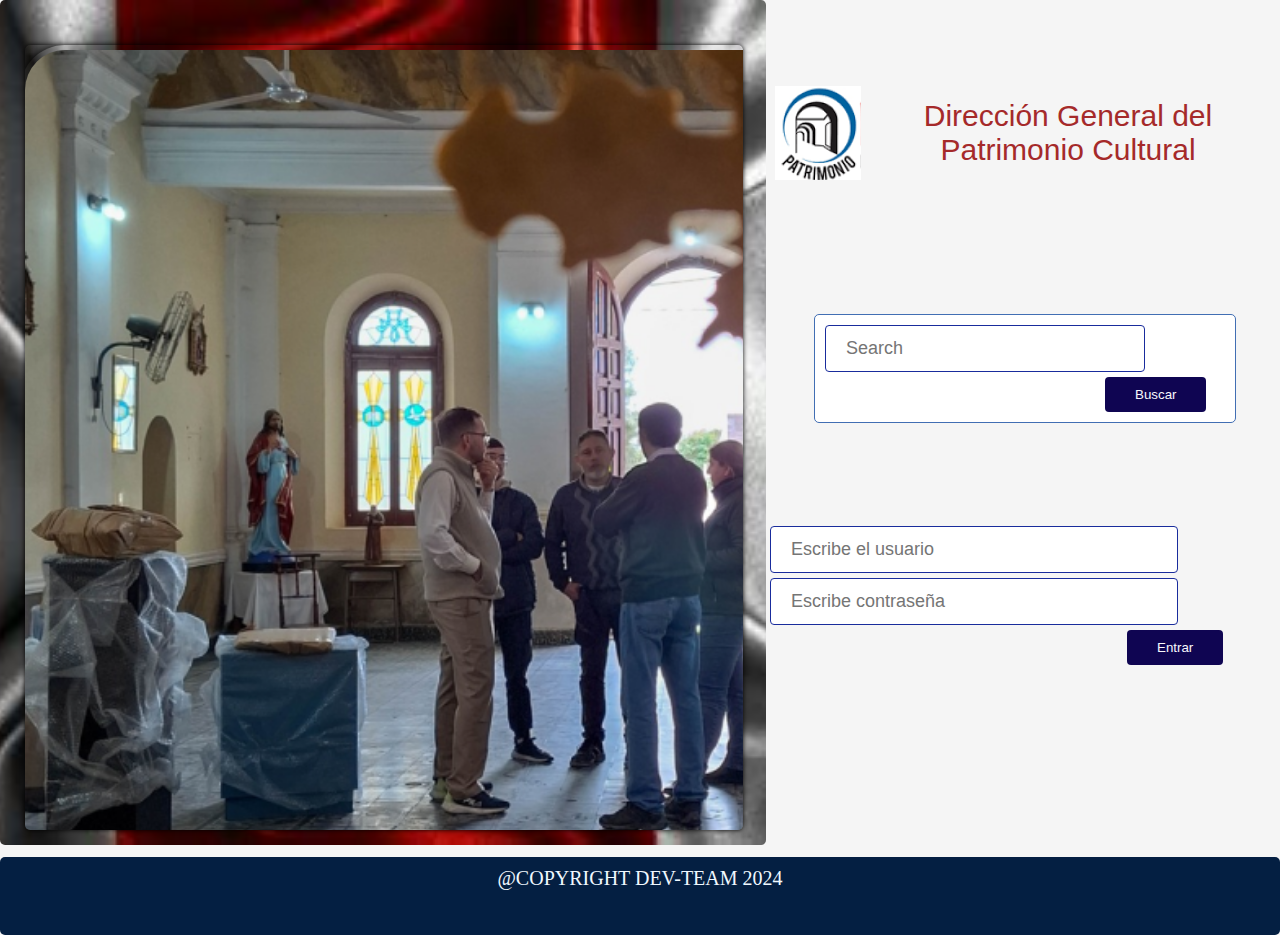
<file: index.html>
<!DOCTYPE html>
<html lang="es">
<head>
    <meta charset="UTF-8">
    <meta name="viewport" content="width=device-width, initial-scale=1.0">
    <link href="https://cdn.jsdelivr.net/npm/bootstrap@5.3.0-alpha1/dist/css/bootstrap.min.css" rel="stylesheet" integrity="sha384-GLhlTQ8iRABdZLl6O3oVMWSktQOp6b7In1Zl3/Jr59b6EGGoI1aFkw7cmDA6j6gD" crossorigin="anonymous">
    <link rel="stylesheet" href="https://cdn.jsdelivr.net/npm/bootstrap-icons@1.10.3/font/bootstrap-icons.css">
    <title>Dir.Gral.Patrimonio Cultural SGO</title>
    <link rel="stylesheet" href="./css/styles.css">
    <link rel="shortcut icon" type="image/x-icon" href="./img/patFavicon.ico">
    <script src="./main.js" defer></script>
</head>
<body>
    <div class="main" id="borde"></div>

    <div class="carousel" id="borde">
        <div class="slider-frame" id="slide">
            <ul>
                <li><img src="./carousel/cruz.jpg" alt="" class="adaptar"></li>
                <li><img src="./carousel/entrada.jpg" alt="" class="adaptar"></li>
                <li><img src="./carousel/libros.jpg" alt="" class="adaptar"></li>
                <li><img src="./carousel/piedra.jpg" alt="" class="adaptar"></li>
                <li><img src="./carousel/pintura.jpg" alt="" class="adaptar"></li>
                <li><img src="./carousel/vasija.jpg" alt="" class="adaptar"></li>
            </ul>
        </div>
    </div>

    <div class="aside" id="borde">
        <div class="section-logo" id="borde">
            <img src="./img/patrimonioLogo.png" alt="logo">Dirección General del Patrimonio Cultural
        </div>
        <br>
        <br>
        <div class="section-buscador" id="borde">
            <form class="d-flex" role="search" onsubmit="buscar(event)">
                <input class="form-control me-2" id="search" name="search" type="search" placeholder="Search" aria-label="Search">
                <button class="btn btn-outline-success" type="submit">Buscar</button>
            </form>
        </div>

        <div class="containerLogin">
            <div class="form-group">
                <input id="usuario" type="text" class="form-control" name="username" placeholder="Escribe el usuario">
                <input id="contraseña" type="password" class="form-control" name="password" placeholder="Escribe contraseña">
                <button id="boton" class="boton" onclick="login(event)">Entrar</button>
            </div>
        </div>
    </div>

    <div class="footer" id="borde">
        @COPYRIGHT DEV-TEAM 2024
    </div>

    <script src="https://cdn.jsdelivr.net/npm/bootstrap@5.3.0-alpha1/dist/js/bootstrap.bundle.min.js" integrity="sha384-w76AqPfDkMBDXo30jS1Sgez6pr3x5MlQ1Zl3/Jr59b6EGGoI1aFkw7cmDA6j6gD" crossorigin="anonymous"></script>
</body>
</html>
</file>
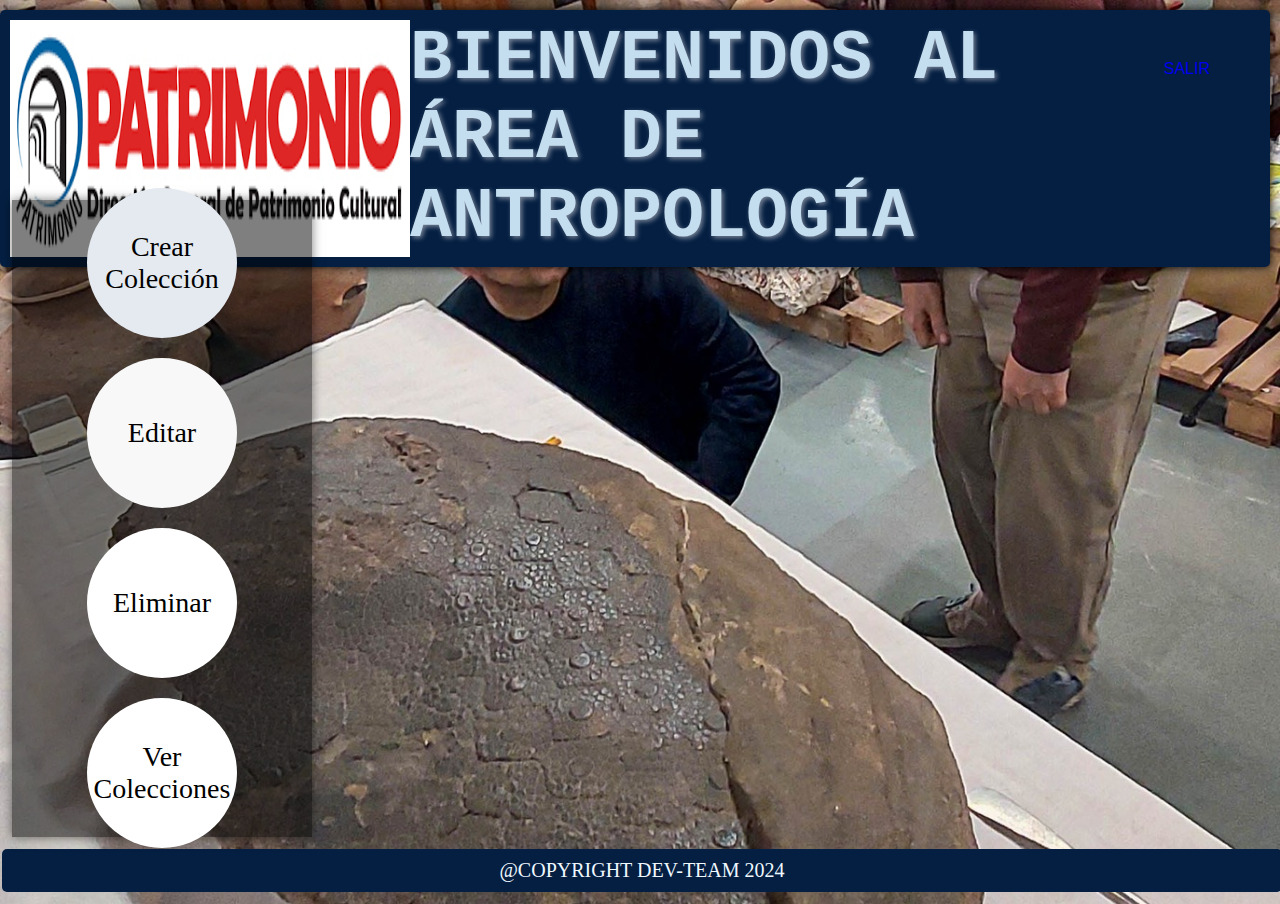
<file: antropologia.html>
<!DOCTYPE html>
<html lang="es">

<head>
    <meta charset="UTF-8">
    <meta name="viewport" content="width=device-width, initial-scale=1.0">
    <title>Dir.Gral.Patrimonio Cultural SGO</title>
    <link rel="stylesheet" href="./css/antropologia.css">
    <link rel="shortcut icon" type="image/x-icon" href="./img/patFavicon.ico">
</head>

<body>

    <div class="boton-nav">
        
        <img src="./img/images.png" alt="">
        
        <h1>BIENVENIDOS AL ÁREA DE ANTROPOLOGÍA</h1>

        <a href="index.html">
            <button type="button" class="btn btn-warning">
                SALIR
            </button>
        </a>
    </div>

    <div class="container">
        <a href="crear.html">
            <button type="button" class="btn btn-primary">
                Crear Colección
        </button>
    </a>
    <a href="editar.html">
        <button type="button" class="btn btn-secondary">
            Editar
        </button>
    </a>
    <a href="eliminar.html">
        <button type="button" class="btn btn-danger">
            Eliminar
        </button>
    </a>
    <a href="colecciones.html">
        <button type="button" class="btn btn-info">
            Ver Colecciones
        </button>
    </a>
</div>

    <div class="footer" id="borde">
        @COPYRIGHT DEV-TEAM 2024
    </div>
</body>

</html>
</file>
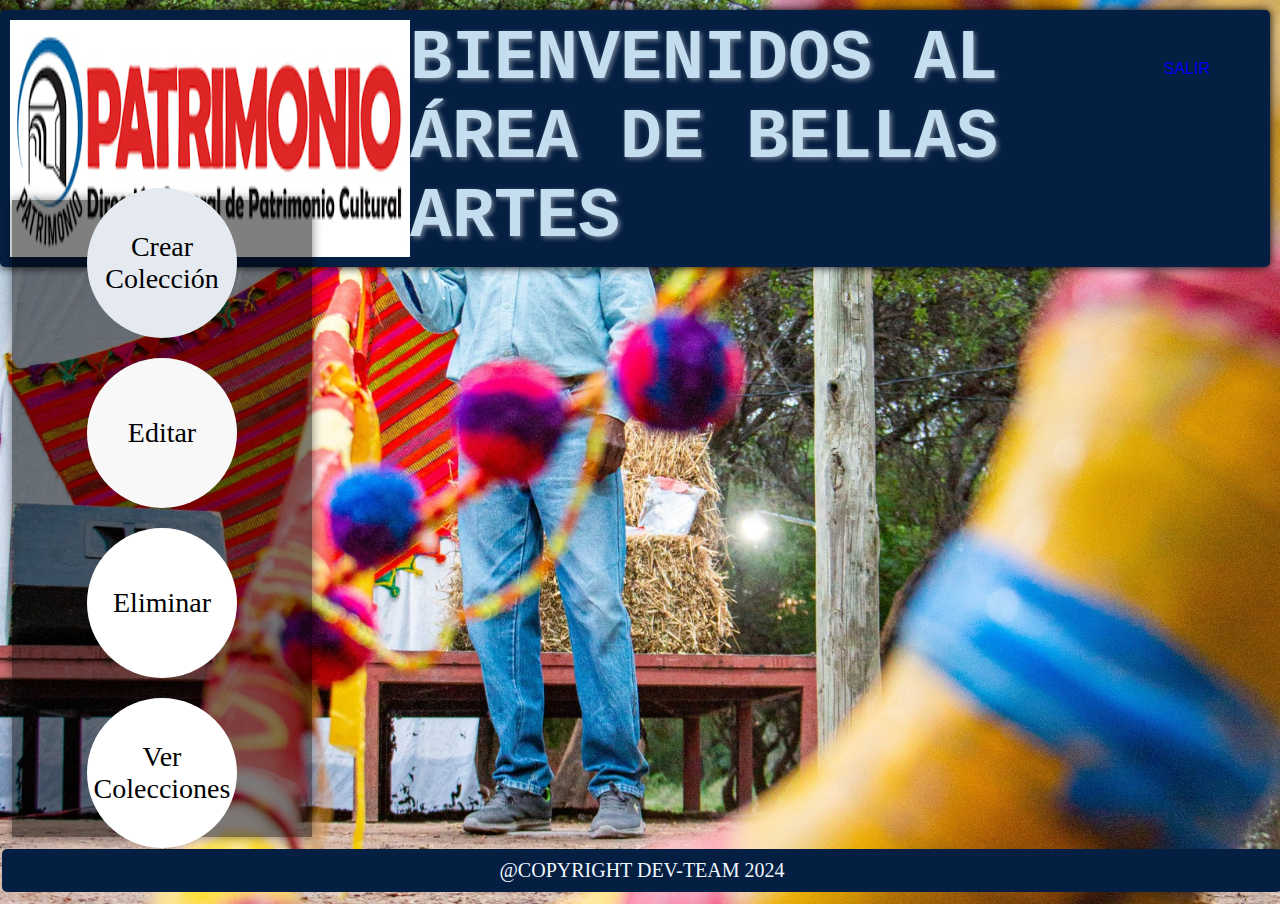
<file: bellasartes.html>
<!DOCTYPE html>
<html lang="es">

<head>
    <meta charset="UTF-8">
    <meta name="viewport" content="width=device-width, initial-scale=1.0">
    <title>Dir.Gral.Patrimonio Cultural SGO</title>
    <link rel="stylesheet" href="./css/bellasartes.css">
    <link rel="shortcut icon" type="image/x-icon" href="./img/patFavicon.ico">
</head>

<body>
    <div class="boton-nav">
        
        <img src="./img/images.png" alt="">
        
        <h1>BIENVENIDOS AL ÁREA DE BELLAS ARTES</h1>

        <a href="index.html">
            <button type="button" class="btn btn-warning">
                SALIR
            </button>
        </a>
    </div>

    <div class="container">
        <a href="crear.html">
            <button type="button" class="btn btn-primary">
                Crear Colección
        </button>
    </a>
    <a href="editar.html">
        <button type="button" class="btn btn-secondary">
            Editar
        </button>
    </a>
    <a href="eliminar.html">
        <button type="button" class="btn btn-danger">
            Eliminar
        </button>
    </a>
    <a href="colecciones.html">
        <button type="button" class="btn btn-info">
            Ver Colecciones
        </button>
    </a>
</div>
    
    <div class="footer" id="borde">
        @COPYRIGHT DEV-TEAM 2024
    </div>
</body>

</html>
</file>
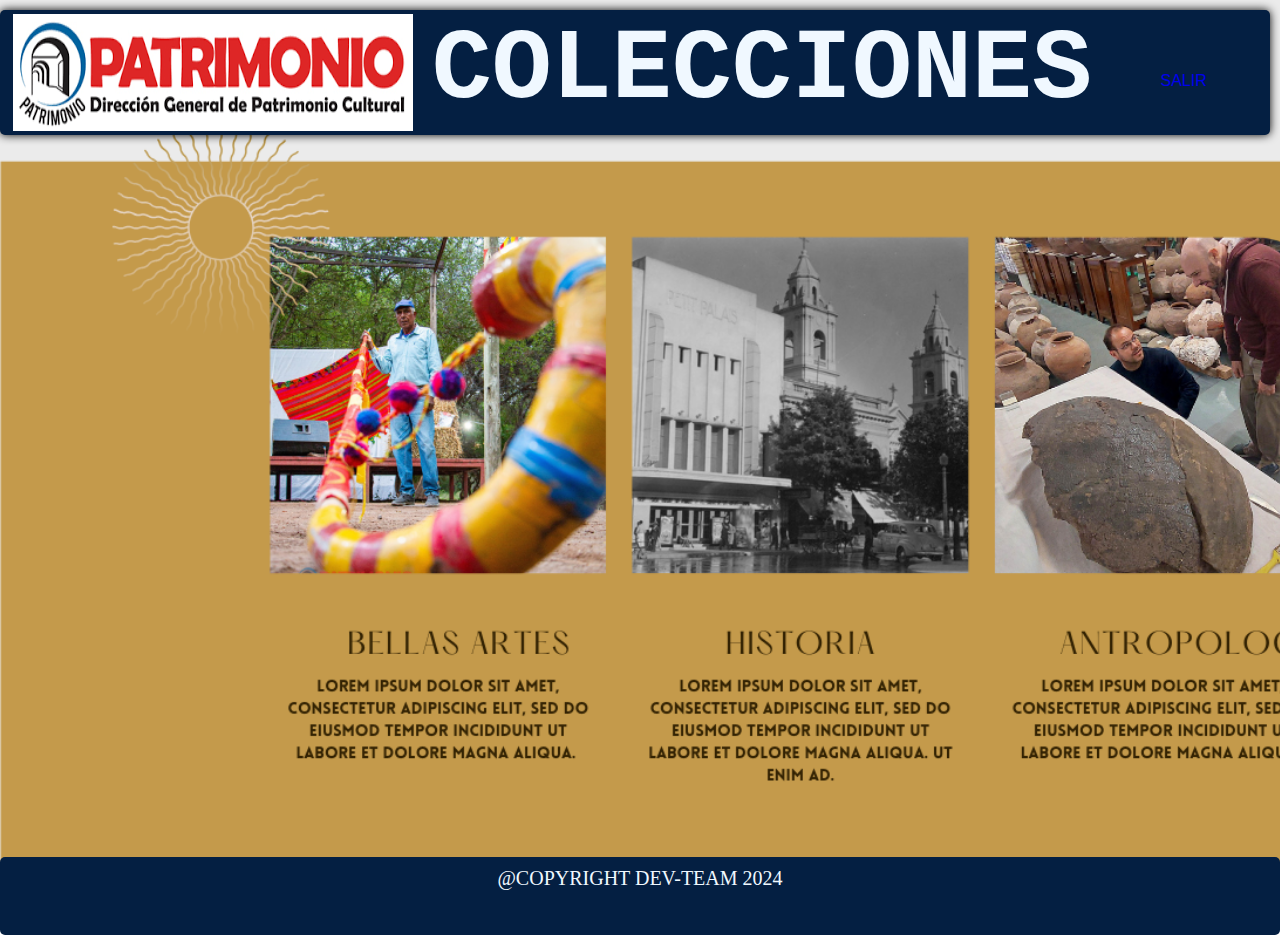
<file: colecciones.html>
<!DOCTYPE html>
<html lang="es">

<head>
    <meta charset="UTF-8">
    <meta name="viewport" content="width=device-width, initial-scale=1.0">
    <title>Dir.Gral.Patrimonio Cultural SGO</title>
    <link rel="stylesheet" href="./css/colecciones.css">
    <link rel="shortcut icon" type="image/x-icon" href="./img/patFavicon.ico">
</head>

<body>

    <div class="boton-nav">
        
        <img src="./img/images.png" alt="">
        
        <h1>COLECCIONES</h1>

        <a href="index.html">
            <button type="button" class="btn btn-warning">
                SALIR
            </button>
        </a>
    </div>

    <div class="footer" id="borde">
        @COPYRIGHT DEV-TEAM 2024
    </div>
</body>

</html>
</file>
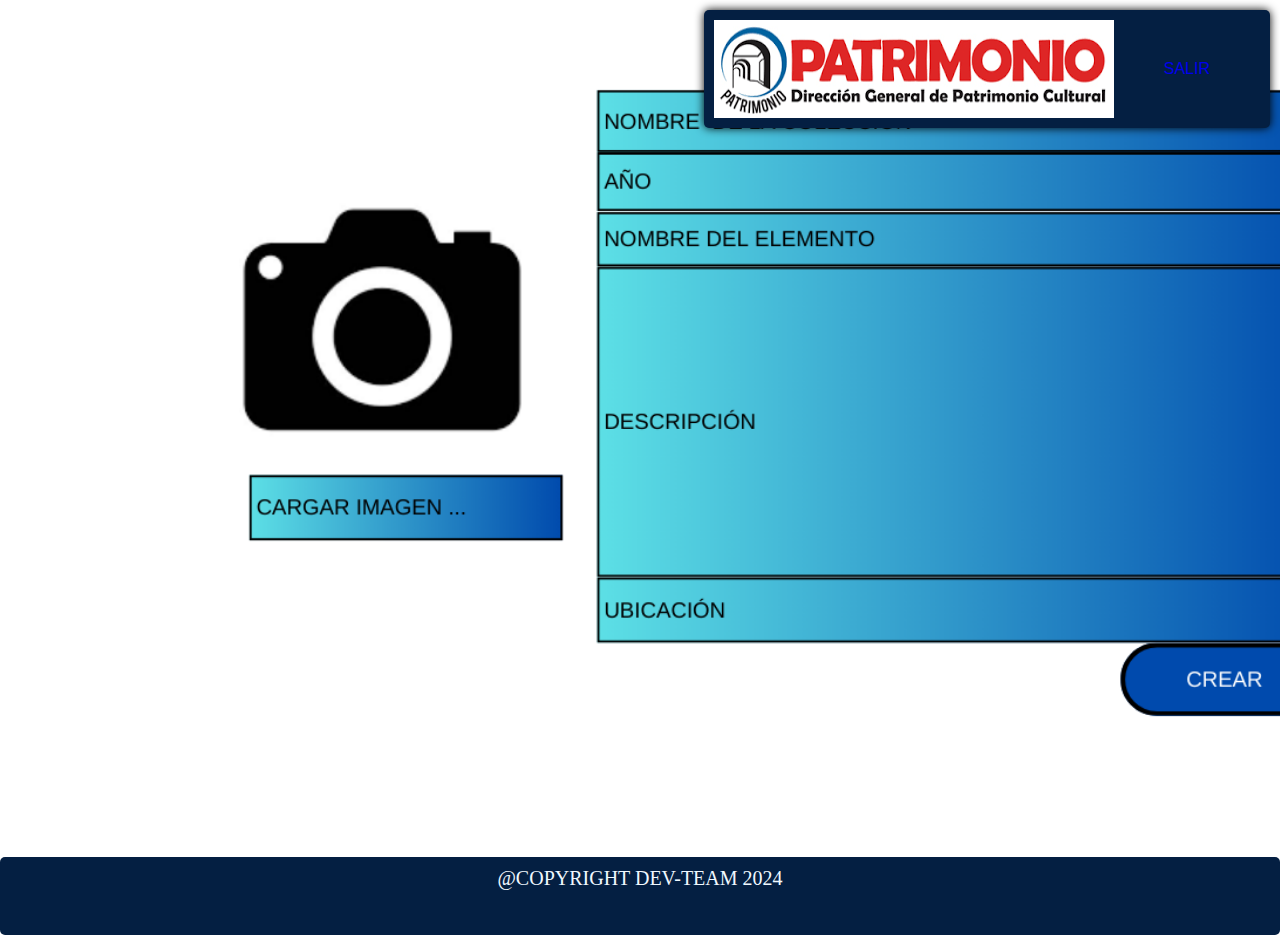
<file: crear.html>
<!DOCTYPE html>
<html lang="es">

<head>
    <meta charset="UTF-8">
    <meta name="viewport" content="width=device-width, initial-scale=1.0">
    <title>Dir.Gral.Patrimonio Cultural SGO</title>
    <link rel="stylesheet" href="./css/crear.css">
    <link rel="shortcut icon" type="image/x-icon" href="./img/patFavicon.ico">
</head>

<body>

    <div class="boton-nav">
        <img src="./img/images.png" alt="">

        <a href="index.html">
            <button type="button" class="btn btn-warning">
                SALIR
            </button>
        </a>
    </div>


    <div class="footer" id="borde">
        @COPYRIGHT DEV-TEAM 2024
    </div>
</body>

</html>
</file>
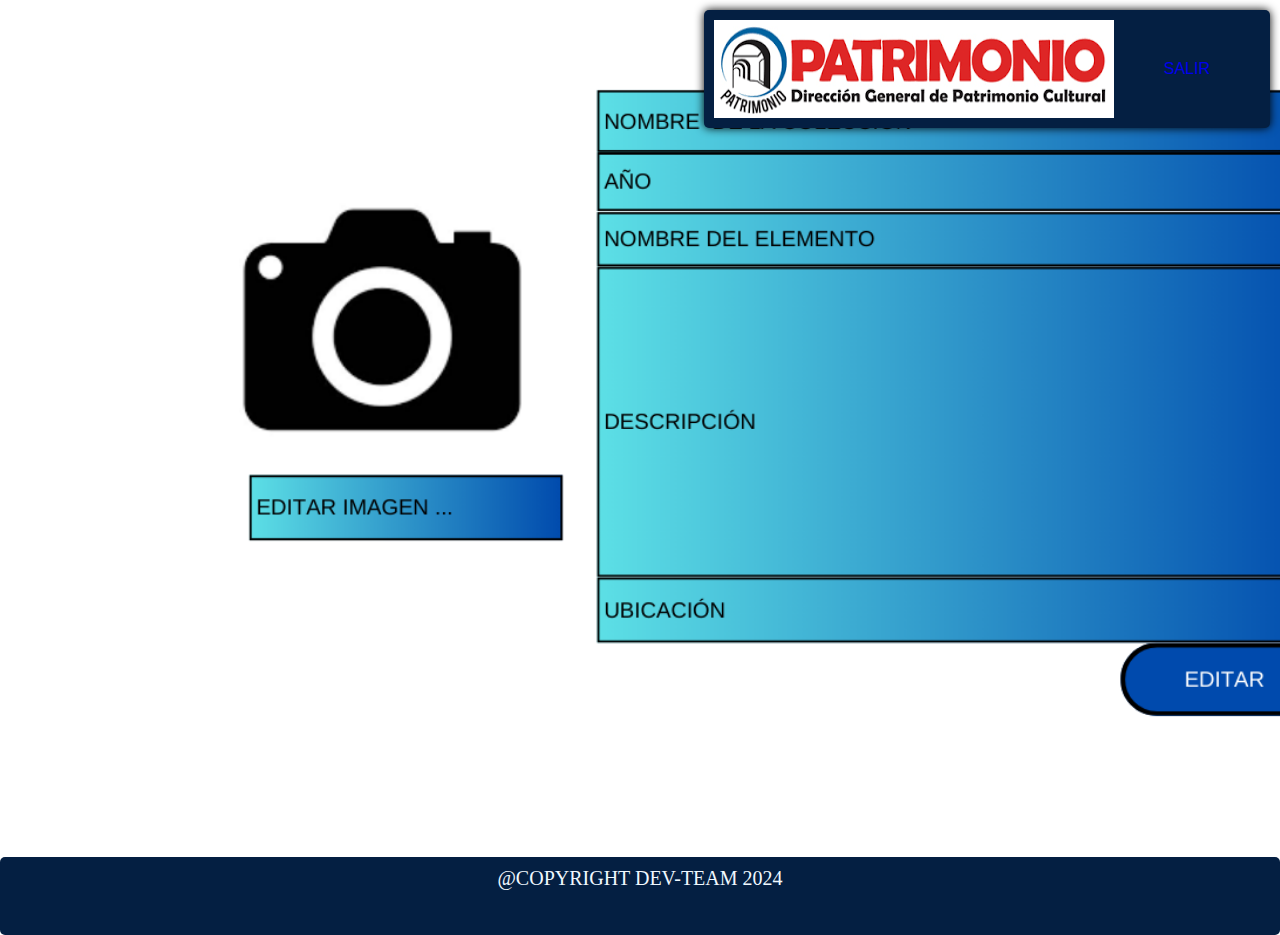
<file: editar.html>
<!DOCTYPE html>
<html lang="es">

<head>
    <meta charset="UTF-8">
    <meta name="viewport" content="width=device-width, initial-scale=1.0">
    <title>Dir.Gral.Patrimonio Cultural SGO</title>
    <link rel="stylesheet" href="./css/editar.css">
    <link rel="shortcut icon" type="image/x-icon" href="./img/patFavicon.ico">
</head>

<body>

    <div class="boton-nav">
        <img src="./img/images.png" alt="">

        <a href="index.html">
            <button type="button" class="btn btn-warning">
                SALIR
            </button>
        </a>
    </div>


    <div class="footer" id="borde">
        @COPYRIGHT DEV-TEAM 2024
    </div>
</body>

</html>
</file>
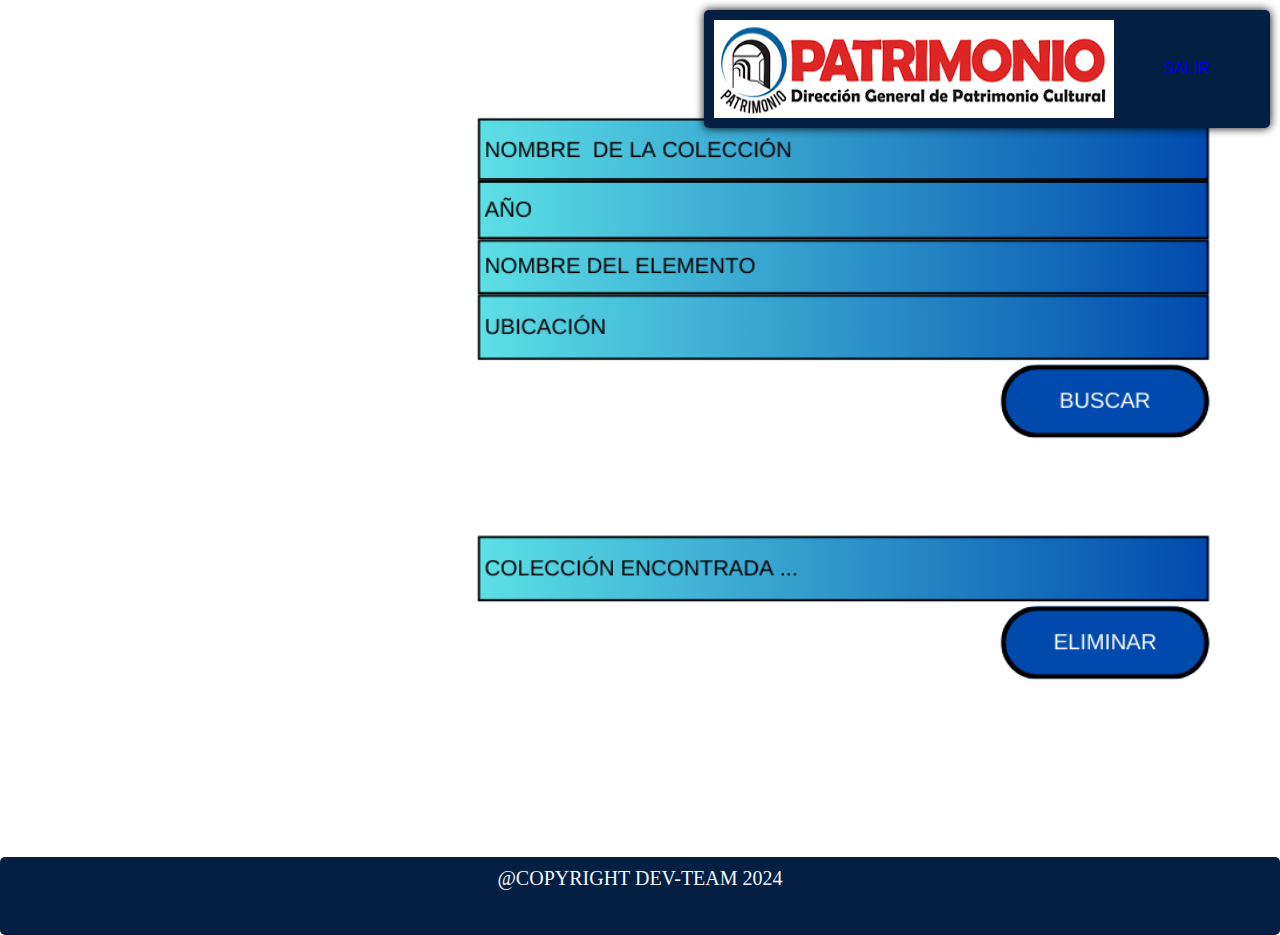
<file: eliminar.html>
<!DOCTYPE html>
<html lang="es">

<head>
    <meta charset="UTF-8">
    <meta name="viewport" content="width=device-width, initial-scale=1.0">
    <title>Dir.Gral.Patrimonio Cultural SGO</title>
    <link rel="stylesheet" href="./css/eliminar.css">
    <link rel="shortcut icon" type="image/x-icon" href="./img/patFavicon.ico">
</head>

<body>

    <div class="boton-nav">
        <img src="./img/images.png" alt="">

        <a href="index.html">
            <button type="button" class="btn btn-warning">
                SALIR
            </button>
        </a>
    </div>


    <div class="footer" id="borde">
        @COPYRIGHT DEV-TEAM 2024
    </div>
</body>

</html>
</file>
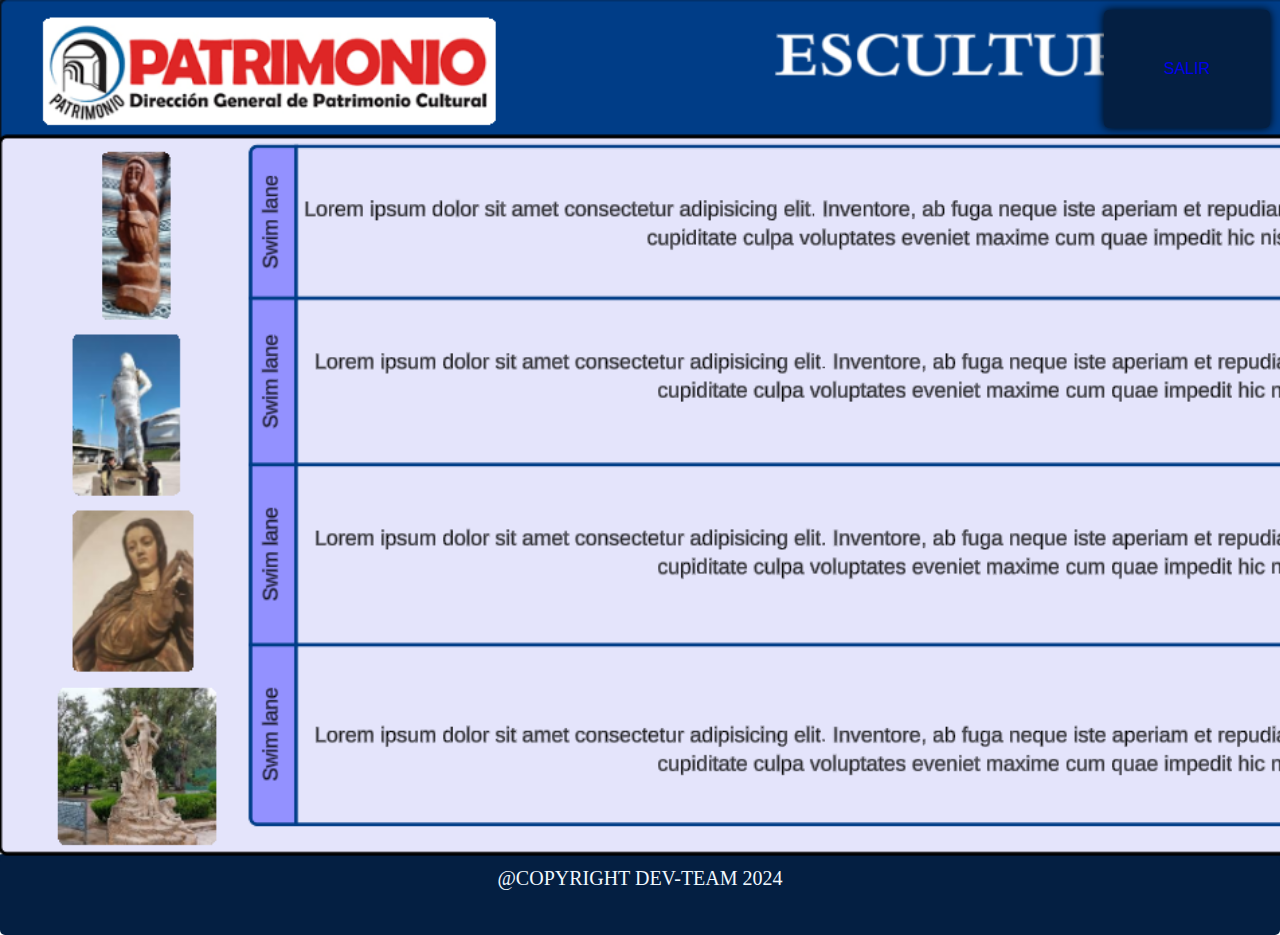
<file: esculturas.html>
<!DOCTYPE html>
<html lang="es">

<head>
    <meta charset="UTF-8">
    <meta name="viewport" content="width=device-width, initial-scale=1.0">
    <title>Dir.Gral.Patrimonio Cultural SGO</title>
    <link rel="stylesheet" href="./css/esculturas.css">
    <link rel="shortcut icon" type="image/x-icon" href="./img/patFavicon.ico">
</head>

<body>
    <div class="boton-nav">
        <a href="index.html">
            <button type="button" class="btn btn-warning">
                SALIR
            </button>
        </a>
    </div>

    <div class="footer" id="borde">
        @COPYRIGHT DEV-TEAM 2024
    </div>
</body>

</html>
</file>
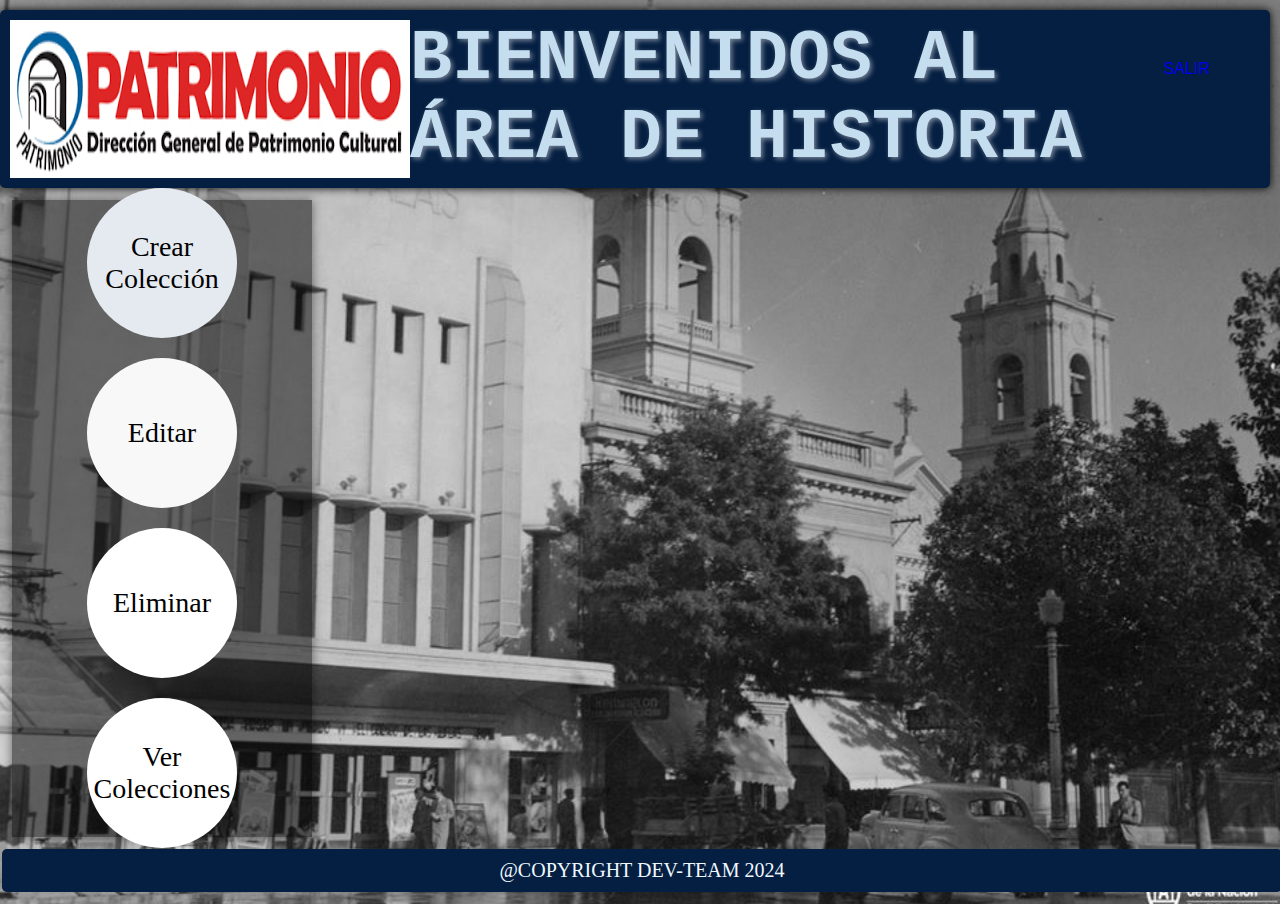
<file: historia.html>
<!DOCTYPE html>
<html lang="es">

<head>
    <meta charset="UTF-8">
    <meta name="viewport" content="width=device-width, initial-scale=1.0">
    <title>Dir.Gral.Patrimonio Cultural SGO</title>
    <link rel="stylesheet" href="./css/historia.css">
    <link rel="shortcut icon" type="image/x-icon" href="./img/patFavicon.ico">
</head>

<body>
    <div class="boton-nav">
        
        <img src="./img/images.png" alt="">
        
        <h1>BIENVENIDOS AL ÁREA DE HISTORIA</h1>

        <a href="index.html">
            <button type="button" class="btn btn-warning">
                SALIR
            </button>
        </a>
    </div>

    <div class="container">
        <a href="crear.html">
            <button type="button" class="btn btn-primary">
                Crear Colección
        </button>
    </a>
    <a href="editar.html">
        <button type="button" class="btn btn-secondary">
            Editar
        </button>
    </a>
    <a href="eliminar.html">
        <button type="button" class="btn btn-danger">
            Eliminar
        </button>
    </a>
    <a href="colecciones.html">
        <button type="button" class="btn btn-info">
            Ver Colecciones
        </button>
    </a>
</div>
    

    <div class="footer" id="borde">
        @COPYRIGHT DEV-TEAM 2024
    </div>
</body>

</html>
</file>
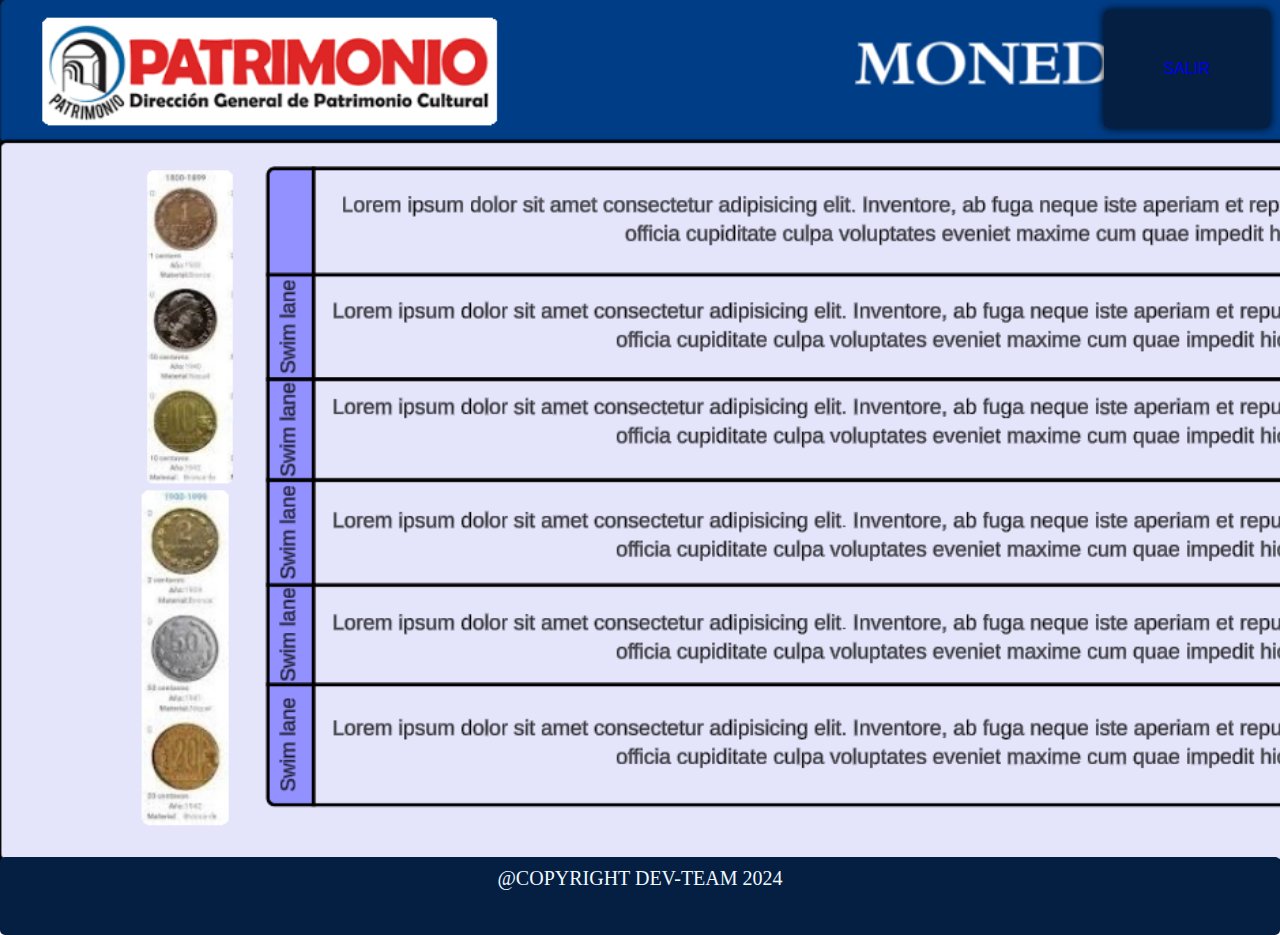
<file: monedas.html>
<!DOCTYPE html>
<html lang="es">

<head>
    <meta charset="UTF-8">
    <meta name="viewport" content="width=device-width, initial-scale=1.0">
    <title>Dir.Gral.Patrimonio Cultural SGO</title>
    <link rel="stylesheet" href="./css/monedas.css">
    <link rel="shortcut icon" type="image/x-icon" href="./img/patFavicon.ico">
</head>

<body>
    <div class="boton-nav">
        <a href="index.html">
            <button type="button" class="btn btn-warning">
                SALIR
            </button>
        </a>
    </div>

    <div class="footer" id="borde">
        @COPYRIGHT DEV-TEAM 2024
    </div>
</body>

</html>
</file>
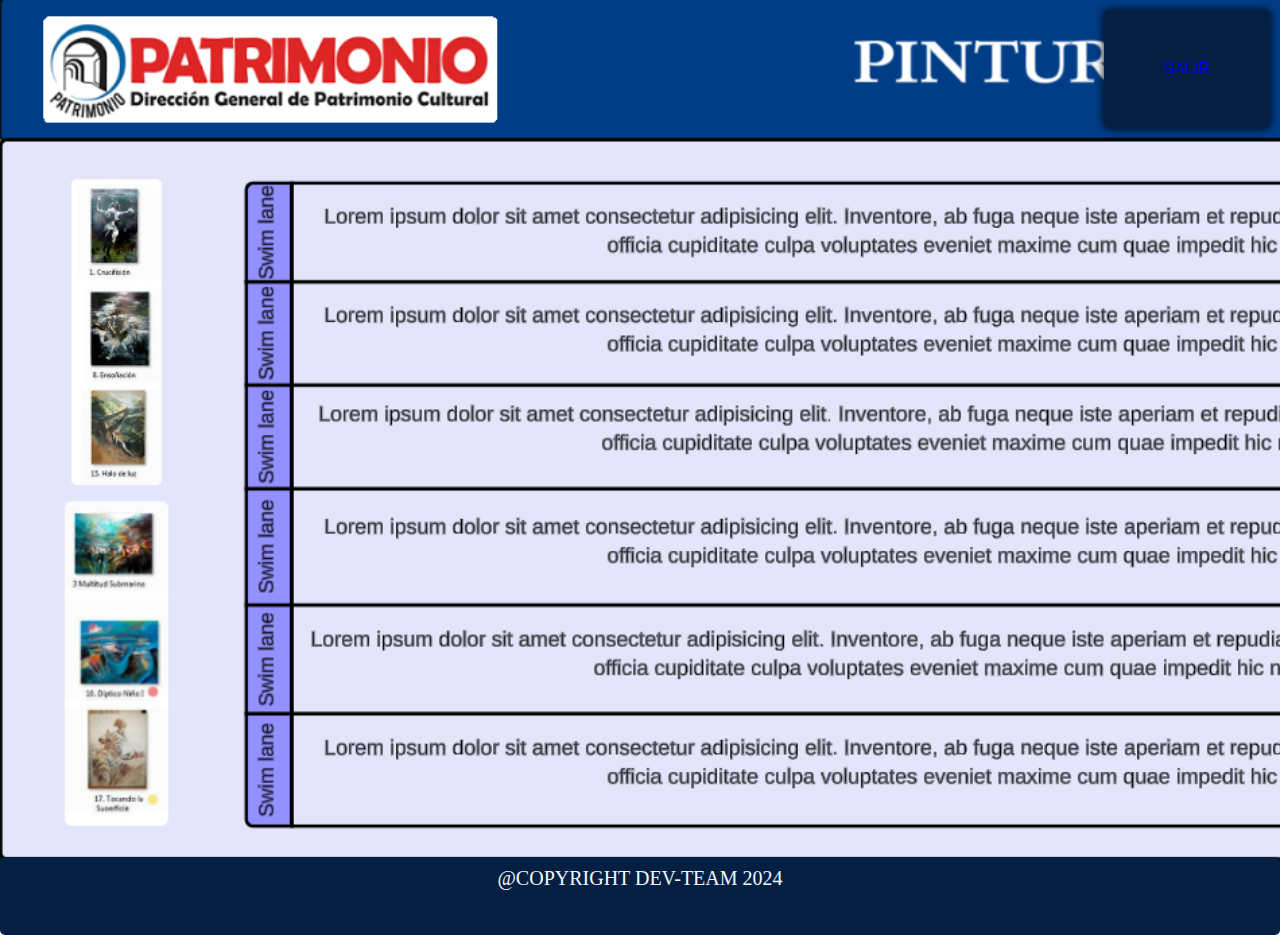
<file: pinturas.html>
<!DOCTYPE html>
<html lang="es">

<head>
    <meta charset="UTF-8">
    <meta name="viewport" content="width=device-width, initial-scale=1.0">
    <title>Dir.Gral.Patrimonio Cultural SGO</title>
    <link rel="stylesheet" href="./css/pinturas.css">
    <link rel="shortcut icon" type="image/x-icon" href="./img/patFavicon.ico">
</head>

<body>
    <div class="boton-nav">
        <a href="index.html">
            <button type="button" class="btn btn-warning">
                SALIR
            </button>
        </a>
    </div>

    <div class="footer" id="borde">
        @COPYRIGHT DEV-TEAM 2024
    </div>
</body>

</html>
</file>
<file: css/styles.css>
* {
    margin: 0;
    padding: 0;
}

body {
    background-color: whitesmoke;
    display: grid;
    width: 100%;
    height: 100vh;
    grid-template-columns: 10% 10% 10% 10% 10% 10% 10% 10% 10% 10%;
    grid-template-rows: 5% 5% 5% 10% 10% 10% 10% 10% 10% 10% 10% 10%;
    margin: 2px, 0, 0, 2px;
    overflow: hidden;
}

#borde {
    border-radius: 5px;
}

.main {
    background-image: url(../img/th\ \(3\).jpg);
    background-repeat: no-repeat;
    background-size: cover;
    background-position: center;
    grid-column-start: 1;
    grid-column-end: 7;
    grid-row-start: 1;
    grid-row-end: 12;
    margin-right: 2px;
    margin-bottom: 10px;
}

.carousel {
    margin: 25px;
    margin-top: 0;
    grid-column-start: 1;
    grid-column-end: 7;
    grid-row-start: 2;
    grid-row-end: 12;
    overflow: hidden;
    animation: slide 25s infinite alternate ease-in;
    flex-grow: 1;
    border-radius: 5px;
    box-shadow: 0 0 10px rgb(0, 0, 0);
    transition: box-shadow 0.5s;
    cursor: pointer;
    transition: transform 0.5s;
    box-shadow: 0 0 5px rgb(0, 0, 0);
    transition: transform 0.5s;
    transform: scale(1);
}

#costados {
    margin: 5px;
    border-radius: 5px;
    height: 75px;
}

.adaptar {
    width: auto;
    margin-top: 25px;
    grid-column-start: 1;
    grid-column-end: 7;
    grid-row-start: 12;
    grid-row-end: 13;
    display: flex;
    justify-content: space-around;
    align-items: center;
    padding: 5px;
    box-shadow: 0 0 10px rgb(0, 0, 0);
    transition: box-shadow 0.5s;
    transition: transform 0.5s;
    cursor: pointer;
    transition: transform 0.5s;
    margin: 0;
    border-radius: 45px;
}

.slider-frame {
    margin: 0;
    height: 300px;
    width: 1280px;
}

.slider-frame ul {
    display: flex;
    width: 600%;
}

.slider-frame li {
    display: flex;
    flex-direction: column;
    align-items: center;
    justify-content: center;
    height: auto;
    margin-right: 100%;
    list-style: none;
    width: 100%;
    margin: 0;
}

.slider-frame img {
    width: 100%;
}

@keyframes slide {
    0% {
        margin-left: 0%;
    }

    20% {
        margin-right: 0%;
    }

    25% {
        margin-left: -100%;
    }

    45% {
        margin-left: -100%;
    }

    50% {
        margin-left: -200%;
    }

    70% {
        margin-left: -200%;
    }

    75% {
        margin-left: -300%;
    }

    95% {
        margin-left: -300%;
    }
}

.aside {
    grid-column-start: 7;
    grid-column-end: 11;
    grid-row-start: 3;
    grid-row-end: 12;
    margin-left: 2px;
    margin-bottom: 2px;
}

.section-logo {
    color: brown;
    font-family: 'Franklin Gothic Medium', 'Arial Narrow', Arial, sans-serif;
    font-size: 30px;
    text-align: center;
    margin: 5px;
    height: 75px;
    display: flex;
    align-items: center;
    justify-content: center;
}

.section-buscador {
    margin: 5px;
    height: 305px;
    display: flex;
    justify-content: center;
    align-items: center;
}

form {
    width: 80%;
    text-align: left;
    margin: 30px;
    padding: 10px;
    border: 1px solid #416eb3;
    border-radius: 5px;
    background-color: white;
}

label {
    display: block;
    margin-bottom: 10px;
    font-size: 32px;
    font-weight: bold;
    color: rgb(22, 32, 175);
}

input,
textarea {
    width: 80%;
    padding: 12px 20px;
    margin-bottom: 5px;
    border: 1px solid #192c9c;
    border-radius: 4px;
    box-sizing: border-box;
    font-size: 18px;
}

button {
    background-color: rgb(15, 5, 82);
    color: #f8f8fc;
    padding: 10px 30px;
    border: none;
    border-radius: 4px;
    cursor: pointer;
    display: block;
    margin-left: 70%;
}

button:hover {
    background-color: #8a0b0b;
}

.footer {
    background-color: rgb(4, 31, 66);
    color: aliceblue;
    grid-column-start: 1;
    grid-column-end: 11;
    grid-row-start: 13;
    grid-row-end: 12;
    margin-top: 2px;
    margin-bottom: 10px;
    padding: 10px;
    text-align: center;
    font-size: 20px;
}
</file>
<file: css/antropologia.css>
* {
    margin: 0;
    padding: 0;
}

.boton-nav {
    display: flex;
    justify-content: space-around;
    /* Alinea los botones con espacio entre ellos */
    background-color: rgb(4, 31, 66);
    color: aliceblue;
    border: none;
    cursor: pointer;
    padding: 10px;
    font-size: 20px;
    transition: background-color 0.5s;
    border-radius: 5px;
    position: absolute;
    top: 10px;
    right: 10px;
    font-family: 'Courier New', Courier, monospace;
    box-shadow: 0 0 10px rgb(0, 0, 0);
    transition: transform 0.5s;
    transform: scale(1);
}

.boton-nav a {
    margin: 30px;
    /* Espacio entre los botones */
}

.boton-nav button {
    background-color: inherit;
    color: inherit;
    border: none;
    padding: 10px 20px;
    font-size: 16px;
    cursor: pointer;
    border-radius: 5px;
    transition: background-color 0.5s, transform 0.5s;
}

.boton-nav button:hover {
    background-color: rgb(17, 21, 36);
    transform: scale(1.1);
}

body {
    background-image: url(../img/antropologia.jpg);
    background-position: center;
    background-size: cover;
    display: grid;
    width: 100%;
    height: 100vh;
    grid-template-columns: 1fr 1fr 1fr 1fr;
    grid-template-rows: 1fr 1fr 1fr 1fr 1fr 1fr 1fr 1fr 1fr;
    margin: 2px;
    overflow: hidden;
    background-repeat: no-repeat;
    background-size: cover;
}

#borde {
    border-radius: 5px;
}

h1 {
    color: rgb(196, 222, 240);
    font-size: 70px;
    text-shadow: 2px 2px 5px rgba(235, 232, 234, 0.5);
    position: relative;
}

.container {
    display: flex;
    justify-content: center;
    align-items: center;
    flex-direction: column;
    align-items: center;
    font-family: 'Courier New', Courier, monospace;
    transition: transform 0.5s;
    transform: scale(1);
    background-color: rgba(0, 0, 0, 0.5);
    padding: 20px;
    box-shadow: 0 0 10px rgba(0, 0, 0, 0.5);
    z-index: 10;
    transition: opacity 0.5s;
    opacity: 1;
    grid-column-start: 1;
    grid-column-end: 2;
    grid-row-start: 3;
    grid-row-end: 10;
    margin: 10px;
}

.container a {
    text-decoration: none;
    color: aliceblue;
    font-size: 20px;
    margin: 10px;
}

.container button {
    width: 150px;
    height: 150px;
    border-radius: 50%;
    font-family: 'Times New Roman', Times, serif;
    font-size: 28px;
    color: black;
    cursor: pointer;
    border: none;
    display: flexbox;
}

.btn-primary {
    background-color: #e4eaf0;
    color: white;
}

.btn-primary:hover {
    background-color: blue;
    transform: scale(1.1);
}

.btn-secondary {
    background-color: #f8f8f8;
    color: white;
}

.btn-secondary:hover {
    background-color: red;
    transform: scale(1.1);
}

.btn-danger {
    background-color: #ffffff;
    color: white;
}

.btn-danger:hover {
    background-color: blue;
    transform: scale(1.1);
}

.btn-info {
    background-color: #ffffff;
    color: white;
}

.btn-info:hover {
    background-color: red;
    transform: scale(1.1);
}

.footer {
    background-color: rgb(4, 31, 66);
    color: aliceblue;
    grid-column-start: 1;
    grid-column-end: 11;
    grid-row-start: 12;
    grid-row-end: 13;
    margin-top: 2px;
    margin-bottom: 10px;
    padding: 10px;
    text-align: center;
    font-size: 20px;
}
</file>
<file: css/bellasartes.css>
* {
    margin: 0;
    padding: 0;
}

.boton-nav {
    display: flex;
    justify-content: space-around;
    /* Alinea los botones con espacio entre ellos */
    background-color: rgb(4, 31, 66);
    color: aliceblue;
    border: none;
    cursor: pointer;
    padding: 10px;
    font-size: 20px;
    transition: background-color 0.5s;
    border-radius: 5px;
    position: absolute;
    top: 10px;
    right: 10px;
    font-family: 'Courier New', Courier, monospace;
    box-shadow: 0 0 10px rgb(0, 0, 0);
    transition: transform 0.5s;
    transform: scale(1);
}

.boton-nav a {
    margin: 30px;
    /* Espacio entre los botones */
}

.boton-nav button {
    background-color: inherit;
    color: inherit;
    border: none;
    padding: 10px 20px;
    font-size: 16px;
    cursor: pointer;
    border-radius: 5px;
    transition: background-color 0.5s, transform 0.5s;
}

.boton-nav button:hover {
    background-color: rgb(17, 21, 36);
    transform: scale(1.1);
}

body {
    background-image: url(../img/h.jpg);
    background-position: center;
    background-size: cover;
    display: grid;
    width: 100%;
    height: 100vh;
    grid-template-columns: 1fr 1fr 1fr 1fr;
    grid-template-rows: 1fr 1fr 1fr 1fr 1fr 1fr 1fr 1fr 1fr;
    margin: 2px;
    overflow: hidden;
    background-repeat: no-repeat;
    background-size: cover;
}

#borde {
    border-radius: 5px;
}

h1 {
    color: rgb(196, 222, 240);
    font-size: 70px;
    text-shadow: 2px 2px 5px rgba(235, 232, 234, 0.5);
    position: relative;
}

.container {
    display: flex;
    justify-content: center;
    align-items: center;
    flex-direction: column;
    align-items: center;
    font-family: 'Courier New', Courier, monospace;
    transition: transform 0.5s;
    transform: scale(1);
    background-color: rgba(0, 0, 0, 0.5);
    padding: 20px;
    box-shadow: 0 0 10px rgba(0, 0, 0, 0.5);
    z-index: 10;
    transition: opacity 0.5s;
    opacity: 1;
    grid-column-start: 1;
    grid-column-end: 2;
    grid-row-start: 3;
    grid-row-end: 10;
    margin: 10px;
}

.container a {
    text-decoration: none;
    color: aliceblue;
    font-size: 20px;
    margin: 10px;
}

.container button {
    width: 150px;
    height: 150px;
    border-radius: 50%;
    font-family: 'Times New Roman', Times, serif;
    font-size: 28px;
    color: black;
    cursor: pointer;
    border: none;
    display: flexbox;
}

.btn-primary {
    background-color: #e4eaf0;
    color: white;
}

.btn-primary:hover {
    background-color: blue;
    transform: scale(1.1);
}

.btn-secondary {
    background-color: #f8f8f8;
    color: white;
}

.btn-secondary:hover {
    background-color: red;
    transform: scale(1.1);
}

.btn-danger {
    background-color: #ffffff;
    color: white;
}

.btn-danger:hover {
    background-color: blue;
    transform: scale(1.1);
}

.btn-info {
    background-color: #ffffff;
    color: white;
}

.btn-info:hover {
    background-color: red;
    transform: scale(1.1);
}

.footer {
    background-color: rgb(4, 31, 66);
    color: aliceblue;
    grid-column-start: 1;
    grid-column-end: 11;
    grid-row-start: 12;
    grid-row-end: 13;
    margin-top: 2px;
    margin-bottom: 10px;
    padding: 10px;
    text-align: center;
    font-size: 20px;
}
</file>
<file: css/colecciones.css>
* {
    margin: 0;
    padding: 0;
}

.boton-nav {
    position: fixed;
    z-index: 999;
    top: 0;
    left: 0;
    display: flex;
    justify-content: space-around;
    background-color: rgb(4, 31, 66);
    color: aliceblue;
    border: none;
    cursor: pointer;
    padding: 4px;
    font-size: 50px;
    transition: background-color 0.5s;
    border-radius: 5px;
    position: absolute;
    top: 10px;
    right: 10px;
    font-family: 'Courier New', Courier, monospace;
    box-shadow: 0 0 10px rgb(0, 0, 0);
    transition: transform 0.5s;
    transform: scale(1);
}

.boton-nav a {
    margin: 30px;
}

.boton-nav button { 
    background-color: inherit;
    color: inherit;
    border: none;
    padding: 10px 20px;
    font-size: 16px;
    cursor: pointer;
    border-radius: 5px;
    transition: background-color 0.5s, transform 0.5s;
}

.boton-nav button:hover {
    background-color: rgb(17, 21, 36);
    transform: scale(1.1);
}

body {
    background-image: url(../FONDOS/Colecciones.png);
    background-repeat: no-repeat;
    background-size: cover;
    display: grid;
    width: 100%;
    height: 100vh;
    grid-template-columns: 10% 10% 10% 10% 10% 10% 10% 10% 10% 10%;
    grid-template-rows: 5% 5% 5% 10% 10% 10% 10% 10% 10% 10% 10% 10%;
    margin: 2px, 0, 0, 2px;
    overflow: hidden;
}

#borde {
    border-radius: 5px;
}

.footer {
    background-color: rgb(4, 31, 66);
    color: aliceblue;
    grid-column-start: 1;
    grid-column-end: 11;
    grid-row-start: 12;
    grid-row-end: 13;
    margin-top: 2px;
    margin-bottom: 10px;
    padding: 10px;
    text-align: center;
    font-size: 20px;
}
</file>
<file: css/crear.css>
* {
    margin: 0;
    padding: 0;
}

.boton-nav {
    display: flex;
    justify-content: space-around;
    /* Alinea los botones con espacio entre ellos */
    background-color: rgb(4, 31, 66);
    color: aliceblue;
    border: none;
    cursor: pointer;
    padding: 10px;
    font-size: 20px;
    transition: background-color 0.5s;
    border-radius: 5px;
    position: absolute;
    top: 10px;
    right: 10px;
    font-family: 'Courier New', Courier, monospace;
    box-shadow: 0 0 10px rgb(0, 0, 0);
    transition: transform 0.5s;
    transform: scale(1);
}

.boton-nav a {
    margin: 30px;
    /* Espacio entre los botones */
}

.boton-nav button {
    background-color: inherit;
    color: inherit;
    border: none;
    padding: 10px 20px;
    font-size: 16px;
    cursor: pointer;
    border-radius: 5px;
    transition: background-color 0.5s, transform 0.5s;
}

.boton-nav button:hover {
    background-color: rgb(17, 21, 36);
    transform: scale(1.1);
}

body {
    background-image: url(../FONDOS/crear.png);
    background-repeat: no-repeat;
    background-size: cover;
    display: grid;
    width: 100%;
    height: 100vh;
    grid-template-columns: 10% 10% 10% 10% 10% 10% 10% 10% 10% 10%;
    grid-template-rows: 5% 5% 5% 10% 10% 10% 10% 10% 10% 10% 10% 10%;
    margin: 2px, 0, 0, 2px;
    overflow: hidden;
}

#borde {
    border-radius: 5px;
}



.container {
    grid-column-start: 1;
    grid-column-end: 2;
    grid-row-start: 6;
    grid-row-end: 10;
    margin: 20px;
}

.container a {
    text-decoration: none;
    color: aliceblue;
    font-size: 20px;
    margin: 10px;
}

.container button {
    width: 50px;
    height: 150px;
    border-radius: 50%;
    font-size: 16px;
    cursor: pointer;
    border: none;
    display: flex;
    align-items: center;
    justify-content: center;
    transition: transform 0.3s ease, background-color 0.3s ease;
}

.btn-primary {
    background-color: #007bff;
    color: white;
}

.btn-primary:hover {
    background-color: #0056b3;
    transform: scale(1.1);
}

.btn-secondary {
    background-color: #6c757d;
    color: white;
}

.btn-secondary:hover {
    background-color: #5a6268;
    transform: scale(1.1);
}

.btn-danger {
    background-color: #dc3545;
    color: white;
}

.btn-danger:hover {
    background-color: #c82333;
    transform: scale(1.1);
}

.btn-info {
    background-color: #17a2b8;
    color: white;
}

.btn-info:hover {
    background-color: #117a8b;
    transform: scale(1.1);
}

.footer {
    background-color: rgb(4, 31, 66);
    color: aliceblue;
    grid-column-start: 1;
    grid-column-end: 11;
    grid-row-start: 12;
    grid-row-end: 13;
    margin-top: 2px;
    margin-bottom: 10px;
    padding: 10px;
    text-align: center;
    font-size: 20px;
}
</file>
<file: css/editar.css>
* {
    margin: 0;
    padding: 0;
}

.boton-nav {
    display: flex;
    justify-content: space-around;
    /* Alinea los botones con espacio entre ellos */
    background-color: rgb(4, 31, 66);
    color: aliceblue;
    border: none;
    cursor: pointer;
    padding: 10px;
    font-size: 20px;
    transition: background-color 0.5s;
    border-radius: 5px;
    position: absolute;
    top: 10px;
    right: 10px;
    font-family: 'Courier New', Courier, monospace;
    box-shadow: 0 0 10px rgb(0, 0, 0);
    transition: transform 0.5s;
    transform: scale(1);
}

.boton-nav a {
    margin: 30px;
    /* Espacio entre los botones */
}

.boton-nav button {
    background-color: inherit;
    color: inherit;
    border: none;
    padding: 10px 20px;
    font-size: 16px;
    cursor: pointer;
    border-radius: 5px;
    transition: background-color 0.5s, transform 0.5s;
}

.boton-nav button:hover {
    background-color: rgb(17, 21, 36);
    transform: scale(1.1);
}

body {
    background-image: url(../FONDOS/editar.png);
    background-repeat: no-repeat;
    background-size: cover;
    display: grid;
    width: 100%;
    height: 100vh;
    grid-template-columns: 10% 10% 10% 10% 10% 10% 10% 10% 10% 10%;
    grid-template-rows: 5% 5% 5% 10% 10% 10% 10% 10% 10% 10% 10% 10%;
    margin: 2px, 0, 0, 2px;
    overflow: hidden;
}

#borde {
    border-radius: 5px;
}



.container {
    grid-column-start: 1;
    grid-column-end: 2;
    grid-row-start: 6;
    grid-row-end: 10;
    margin: 20px;
}

.container a {
    text-decoration: none;
    color: aliceblue;
    font-size: 20px;
    margin: 10px;
}

.container button {
    width: 50px;
    height: 150px;
    border-radius: 50%;
    font-size: 16px;
    cursor: pointer;
    border: none;
    display: flex;
    align-items: center;
    justify-content: center;
    transition: transform 0.3s ease, background-color 0.3s ease;
}

.btn-primary {
    background-color: #007bff;
    color: white;
}

.btn-primary:hover {
    background-color: #0056b3;
    transform: scale(1.1);
}

.btn-secondary {
    background-color: #6c757d;
    color: white;
}

.btn-secondary:hover {
    background-color: #5a6268;
    transform: scale(1.1);
}

.btn-danger {
    background-color: #dc3545;
    color: white;
}

.btn-danger:hover {
    background-color: #c82333;
    transform: scale(1.1);
}

.btn-info {
    background-color: #17a2b8;
    color: white;
}

.btn-info:hover {
    background-color: #117a8b;
    transform: scale(1.1);
}

.footer {
    background-color: rgb(4, 31, 66);
    color: aliceblue;
    grid-column-start: 1;
    grid-column-end: 11;
    grid-row-start: 12;
    grid-row-end: 13;
    margin-top: 2px;
    margin-bottom: 10px;
    padding: 10px;
    text-align: center;
    font-size: 20px;
}
</file>
<file: css/eliminar.css>
* {
    margin: 0;
    padding: 0;
}

.boton-nav {
    display: flex;
    justify-content: space-around;
    /* Alinea los botones con espacio entre ellos */
    background-color: rgb(4, 31, 66);
    color: aliceblue;
    border: none;
    cursor: pointer;
    padding: 10px;
    font-size: 20px;
    transition: background-color 0.5s;
    border-radius: 5px;
    position: absolute;
    top: 10px;
    right: 10px;
    font-family: 'Courier New', Courier, monospace;
    box-shadow: 0 0 10px rgb(0, 0, 0);
    transition: transform 0.5s;
    transform: scale(1);
}

.boton-nav a {
    margin: 30px;
    /* Espacio entre los botones */
}

.boton-nav button {
    background-color: inherit;
    color: inherit;
    border: none;
    padding: 10px 20px;
    font-size: 16px;
    cursor: pointer;
    border-radius: 5px;
    transition: background-color 0.5s, transform 0.5s;
}

.boton-nav button:hover {
    background-color: rgb(17, 21, 36);
    transform: scale(1.1);
}

body {
    background-image: url(../FONDOS/eliminar.png);
    background-repeat: no-repeat;
    background-size: cover;
    display: grid;
    width: 100%;
    height: 100vh;
    grid-template-columns: 10% 10% 10% 10% 10% 10% 10% 10% 10% 10%;
    grid-template-rows: 5% 5% 5% 10% 10% 10% 10% 10% 10% 10% 10% 10%;
    margin: 2px, 0, 0, 2px;
    overflow: hidden;
}

#borde {
    border-radius: 5px;
}



.container {
    grid-column-start: 1;
    grid-column-end: 2;
    grid-row-start: 6;
    grid-row-end: 10;
    margin: 20px;
}

.container a {
    text-decoration: none;
    color: aliceblue;
    font-size: 20px;
    margin: 10px;
}

.container button {
    width: 50px;
    height: 150px;
    border-radius: 50%;
    font-size: 16px;
    cursor: pointer;
    border: none;
    display: flex;
    align-items: center;
    justify-content: center;
    transition: transform 0.3s ease, background-color 0.3s ease;
}

.btn-primary {
    background-color: #007bff;
    color: white;
}

.btn-primary:hover {
    background-color: #0056b3;
    transform: scale(1.1);
}

.btn-secondary {
    background-color: #6c757d;
    color: white;
}

.btn-secondary:hover {
    background-color: #5a6268;
    transform: scale(1.1);
}

.btn-danger {
    background-color: #dc3545;
    color: white;
}

.btn-danger:hover {
    background-color: #c82333;
    transform: scale(1.1);
}

.btn-info {
    background-color: #17a2b8;
    color: white;
}

.btn-info:hover {
    background-color: #117a8b;
    transform: scale(1.1);
}

.footer {
    background-color: rgb(4, 31, 66);
    color: aliceblue;
    grid-column-start: 1;
    grid-column-end: 11;
    grid-row-start: 12;
    grid-row-end: 13;
    margin-top: 2px;
    margin-bottom: 10px;
    padding: 10px;
    text-align: center;
    font-size: 20px;
}
</file>
<file: css/esculturas.css>
* {
    margin: 0;
    padding: 0;
}

.boton-nav {
    display: flex;
    justify-content: space-around;
    /* Alinea los botones con espacio entre ellos */
    background-color: rgb(4, 31, 66);
    color: aliceblue;
    border: none;
    cursor: pointer;
    padding: 10px;
    font-size: 20px;
    transition: background-color 0.5s;
    border-radius: 5px;
    position: absolute;
    top: 10px;
    right: 10px;
    font-family: 'Courier New', Courier, monospace;
    box-shadow: 0 0 10px rgb(0, 0, 0);
    transition: transform 0.5s;
    transform: scale(1);
}

.boton-nav a {
    margin: 30px;
    /* Espacio entre los botones */
}

.boton-nav button {
    background-color: inherit;
    color: inherit;
    border: none;
    padding: 10px 20px;
    font-size: 16px;
    cursor: pointer;
    border-radius: 5px;
    transition: background-color 0.5s, transform 0.5s;
}

.boton-nav button:hover {
    background-color: rgb(17, 21, 36);
    transform: scale(1.1);
}

body {
    background-image: url(../img/ESCULTURAS.png);
    background-repeat: no-repeat;
    background-size: cover;
    display: grid;
    width: 100%;
    height: 100vh;
    grid-template-columns: 10% 10% 10% 10% 10% 10% 10% 10% 10% 10%;
    grid-template-rows: 5% 5% 5% 10% 10% 10% 10% 10% 10% 10% 10% 10%;
    margin: 2px, 0, 0, 2px;
    overflow: hidden;
}

#borde {
    border-radius: 5px;
}



.container {
    grid-column-start: 1;
    grid-column-end: 2;
    grid-row-start: 6;
    grid-row-end: 10;
    margin: 20px;
}

.container a {
    text-decoration: none;
    color: aliceblue;
    font-size: 20px;
    margin: 10px;
}

.container button {
    width: 50px;
    height: 150px;
    border-radius: 50%;
    font-size: 16px;
    cursor: pointer;
    border: none;
    display: flex;
    align-items: center;
    justify-content: center;
    transition: transform 0.3s ease, background-color 0.3s ease;
}

.btn-primary {
    background-color: #007bff;
    color: white;
}

.btn-primary:hover {
    background-color: #0056b3;
    transform: scale(1.1);
}

.btn-secondary {
    background-color: #6c757d;
    color: white;
}

.btn-secondary:hover {
    background-color: #5a6268;
    transform: scale(1.1);
}

.btn-danger {
    background-color: #dc3545;
    color: white;
}

.btn-danger:hover {
    background-color: #c82333;
    transform: scale(1.1);
}

.btn-info {
    background-color: #17a2b8;
    color: white;
}

.btn-info:hover {
    background-color: #117a8b;
    transform: scale(1.1);
}

.footer {
    background-color: rgb(4, 31, 66);
    color: aliceblue;
    grid-column-start: 1;
    grid-column-end: 11;
    grid-row-start: 12;
    grid-row-end: 13;
    margin-top: 2px;
    margin-bottom: 10px;
    padding: 10px;
    text-align: center;
    font-size: 20px;
}
</file>
<file: css/historia.css>
* {
    margin: 0;
    padding: 0;
}

.boton-nav {
    display: flex;
    justify-content: space-around;
    /* Alinea los botones con espacio entre ellos */
    background-color: rgb(4, 31, 66);
    color: aliceblue;
    border: none;
    cursor: pointer;
    padding: 10px;
    font-size: 20px;
    transition: background-color 0.5s;
    border-radius: 5px;
    position: absolute;
    top: 10px;
    right: 10px;
    font-family: 'Courier New', Courier, monospace;
    box-shadow: 0 0 10px rgb(0, 0, 0);
    transition: transform 0.5s;
    transform: scale(1);
}

.boton-nav a {
    margin: 30px;
    /* Espacio entre los botones */
}

.boton-nav button {
    background-color: inherit;
    color: inherit;
    border: none;
    padding: 10px 20px;
    font-size: 16px;
    cursor: pointer;
    border-radius: 5px;
    transition: background-color 0.5s, transform 0.5s;
}

.boton-nav button:hover {
    background-color: rgb(17, 21, 36);
    transform: scale(1.1);
}

body {
    background-image: url(../img/his.jpg);
    background-position: center;
    background-size: cover;
    display: grid;
    width: 100%;
    height: 100vh;
    grid-template-columns: 1fr 1fr 1fr 1fr;
    grid-template-rows: 1fr 1fr 1fr 1fr 1fr 1fr 1fr 1fr 1fr;
    margin: 2px;
    overflow: hidden;
    background-repeat: no-repeat;
    background-size: cover;
}

#borde {
    border-radius: 5px;
}

h1 {
    color: rgb(196, 222, 240);
    font-size: 70px;
    text-shadow: 2px 2px 5px rgba(235, 232, 234, 0.5);
    position: relative;
}

.container {
    display: flex;
    justify-content: center;
    align-items: center;
    flex-direction: column;
    align-items: center;
    font-family: 'Courier New', Courier, monospace;
    transition: transform 0.5s;
    transform: scale(1);
    background-color: rgba(0, 0, 0, 0.5);
    padding: 20px;
    box-shadow: 0 0 10px rgba(0, 0, 0, 0.5);
    z-index: 10;
    transition: opacity 0.5s;
    opacity: 1;
    grid-column-start: 1;
    grid-column-end: 2;
    grid-row-start: 3;
    grid-row-end: 10;
    margin: 10px;
}

.container a {
    text-decoration: none;
    color: aliceblue;
    font-size: 20px;
    margin: 10px;
}

.container button {
    width: 150px;
    height: 150px;
    border-radius: 50%;
    font-family: 'Times New Roman', Times, serif;
    font-size: 28px;
    color: black;
    cursor: pointer;
    border: none;
    display: flexbox;
}

.btn-primary {
    background-color: #e4eaf0;
    color: white;
}

.btn-primary:hover {
    background-color: blue;
    transform: scale(1.1);
}

.btn-secondary {
    background-color: #f8f8f8;
    color: white;
}

.btn-secondary:hover {
    background-color: red;
    transform: scale(1.1);
}

.btn-danger {
    background-color: #ffffff;
    color: white;
}

.btn-danger:hover {
    background-color: blue;
    transform: scale(1.1);
}

.btn-info {
    background-color: #ffffff;
    color: white;
}

.btn-info:hover {
    background-color: red;
    transform: scale(1.1);
}

.footer {
    background-color: rgb(4, 31, 66);
    color: aliceblue;
    grid-column-start: 1;
    grid-column-end: 11;
    grid-row-start: 12;
    grid-row-end: 13;
    margin-top: 2px;
    margin-bottom: 10px;
    padding: 10px;
    text-align: center;
    font-size: 20px;
}
</file>
<file: css/monedas.css>
* {
    margin: 0;
    padding: 0;
}

.boton-nav {
    display: flex;
    justify-content: space-around;
    /* Alinea los botones con espacio entre ellos */
    background-color: rgb(4, 31, 66);
    color: aliceblue;
    border: none;
    cursor: pointer;
    padding: 10px;
    font-size: 20px;
    transition: background-color 0.5s;
    border-radius: 5px;
    position: absolute;
    top: 10px;
    right: 10px;
    font-family: 'Courier New', Courier, monospace;
    box-shadow: 0 0 10px rgb(0, 0, 0);
    transition: transform 0.5s;
    transform: scale(1);
}

.boton-nav a {
    margin: 30px;
    /* Espacio entre los botones */
}

.boton-nav button {
    background-color: inherit;
    color: inherit;
    border: none;
    padding: 10px 20px;
    font-size: 16px;
    cursor: pointer;
    border-radius: 5px;
    transition: background-color 0.5s, transform 0.5s;
}

.boton-nav button:hover {
    background-color: rgb(17, 21, 36);
    transform: scale(1.1);
}

body {
    background-image: url(../img/MONEDAS.png);
    background-repeat: no-repeat;
    background-size: cover;
    display: grid;
    width: 100%;
    height: 100vh;
    grid-template-columns: 10% 10% 10% 10% 10% 10% 10% 10% 10% 10%;
    grid-template-rows: 5% 5% 5% 10% 10% 10% 10% 10% 10% 10% 10% 10%;
    margin: 2px, 0, 0, 2px;
    overflow: hidden;
}

#borde {
    border-radius: 5px;
}



.container {
    grid-column-start: 1;
    grid-column-end: 2;
    grid-row-start: 6;
    grid-row-end: 10;
    margin: 20px;
}

.container a {
    text-decoration: none;
    color: aliceblue;
    font-size: 20px;
    margin: 10px;
}

.container button {
    width: 50px;
    height: 150px;
    border-radius: 50%;
    font-size: 16px;
    cursor: pointer;
    border: none;
    display: flex;
    align-items: center;
    justify-content: center;
    transition: transform 0.3s ease, background-color 0.3s ease;
}

.btn-primary {
    background-color: #007bff;
    color: white;
}

.btn-primary:hover {
    background-color: #0056b3;
    transform: scale(1.1);
}

.btn-secondary {
    background-color: #6c757d;
    color: white;
}

.btn-secondary:hover {
    background-color: #5a6268;
    transform: scale(1.1);
}

.btn-danger {
    background-color: #dc3545;
    color: white;
}

.btn-danger:hover {
    background-color: #c82333;
    transform: scale(1.1);
}

.btn-info {
    background-color: #17a2b8;
    color: white;
}

.btn-info:hover {
    background-color: #117a8b;
    transform: scale(1.1);
}

.footer {
    background-color: rgb(4, 31, 66);
    color: aliceblue;
    grid-column-start: 1;
    grid-column-end: 11;
    grid-row-start: 12;
    grid-row-end: 13;
    margin-top: 2px;
    margin-bottom: 10px;
    padding: 10px;
    text-align: center;
    font-size: 20px;
}
</file>
<file: css/pinturas.css>
* {
    margin: 0;
    padding: 0;
}

.boton-nav {
    display: flex;
    justify-content: space-around;
    /* Alinea los botones con espacio entre ellos */
    background-color: rgb(4, 31, 66);
    color: aliceblue;
    border: none;
    cursor: pointer;
    padding: 10px;
    font-size: 20px;
    transition: background-color 0.5s;
    border-radius: 5px;
    position: absolute;
    top: 10px;
    right: 10px;
    font-family: 'Courier New', Courier, monospace;
    box-shadow: 0 0 10px rgb(0, 0, 0);
    transition: transform 0.5s;
    transform: scale(1);
}

.boton-nav a {
    margin: 30px;
    /* Espacio entre los botones */
}

.boton-nav button {
    background-color: inherit;
    color: inherit;
    border: none;
    padding: 10px 20px;
    font-size: 16px;
    cursor: pointer;
    border-radius: 5px;
    transition: background-color 0.5s, transform 0.5s;
}

.boton-nav button:hover {
    background-color: rgb(17, 21, 36);
    transform: scale(1.1);
}

body {
    background-image: url(../img/PINTURAS.png);
    background-repeat: no-repeat;
    background-size: cover;
    display: grid;
    width: 100%;
    height: 100vh;
    grid-template-columns: 10% 10% 10% 10% 10% 10% 10% 10% 10% 10%;
    grid-template-rows: 5% 5% 5% 10% 10% 10% 10% 10% 10% 10% 10% 10%;
    margin: 2px, 0, 0, 2px;
    overflow: hidden;
}

#borde {
    border-radius: 5px;
}



.container {
    grid-column-start: 1;
    grid-column-end: 2;
    grid-row-start: 6;
    grid-row-end: 10;
    margin: 20px;
}

.container a {
    text-decoration: none;
    color: aliceblue;
    font-size: 20px;
    margin: 10px;
}

.container button {
    width: 50px;
    height: 150px;
    border-radius: 50%;
    font-size: 16px;
    cursor: pointer;
    border: none;
    display: flex;
    align-items: center;
    justify-content: center;
    transition: transform 0.3s ease, background-color 0.3s ease;
}

.btn-primary {
    background-color: #007bff;
    color: white;
}

.btn-primary:hover {
    background-color: #0056b3;
    transform: scale(1.1);
}

.btn-secondary {
    background-color: #6c757d;
    color: white;
}

.btn-secondary:hover {
    background-color: #5a6268;
    transform: scale(1.1);
}

.btn-danger {
    background-color: #dc3545;
    color: white;
}

.btn-danger:hover {
    background-color: #c82333;
    transform: scale(1.1);
}

.btn-info {
    background-color: #17a2b8;
    color: white;
}

.btn-info:hover {
    background-color: #117a8b;
    transform: scale(1.1);
}

.footer {
    background-color: rgb(4, 31, 66);
    color: aliceblue;
    grid-column-start: 1;
    grid-column-end: 11;
    grid-row-start: 12;
    grid-row-end: 13;
    margin-top: 2px;
    margin-bottom: 10px;
    padding: 10px;
    text-align: center;
    font-size: 20px;
}
</file>
